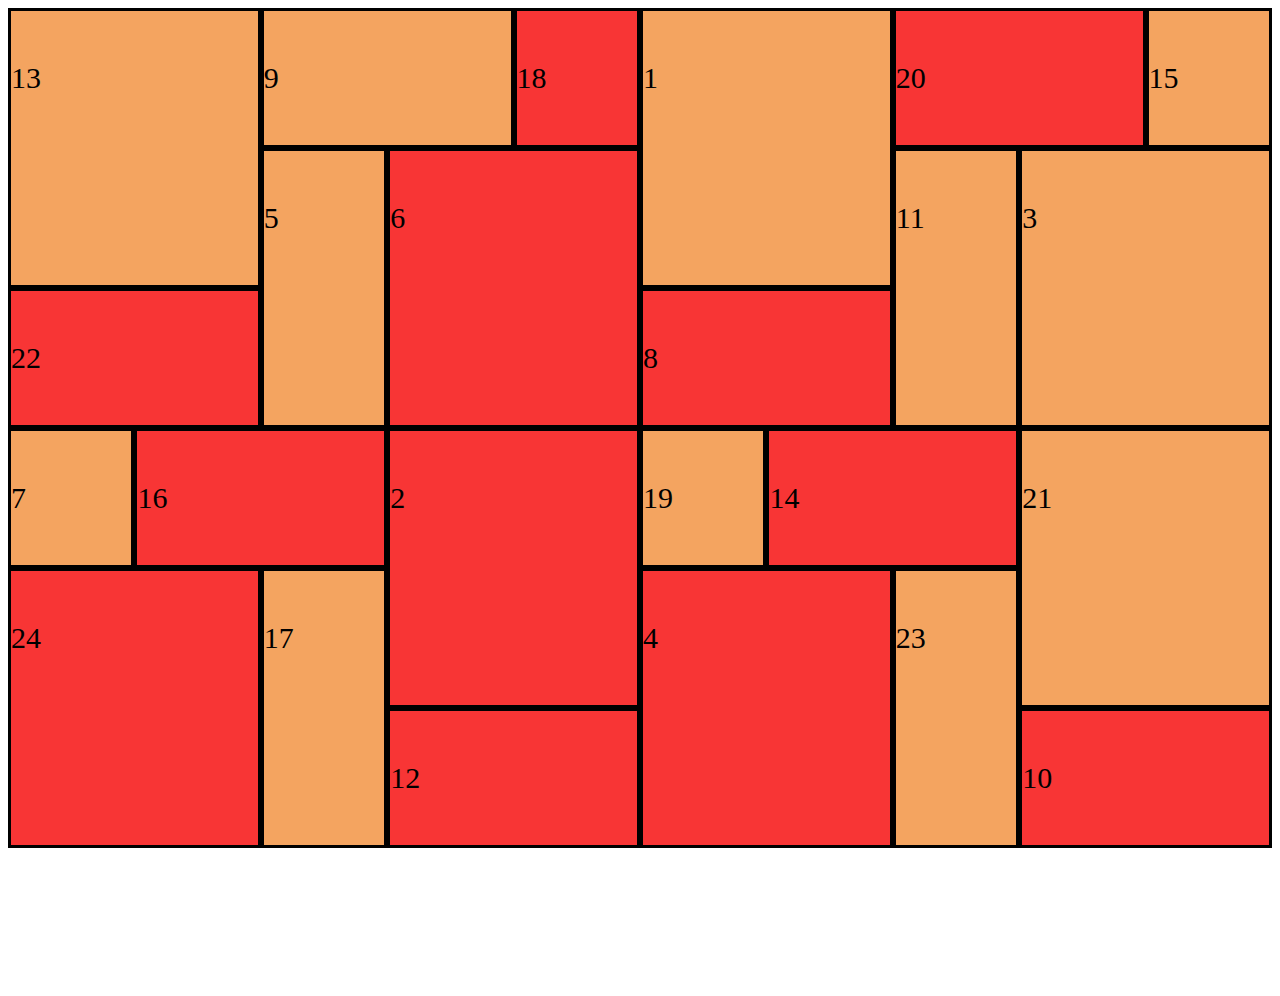
<file: session1/css-grid-challenge/index.html>
<!DOCTYPE html>
<html lang="en">
  <head>
    <meta charset="UTF-8" />
    <meta name="viewport" content="width=device-width, initial-scale=1.0" />
    <title>CSS Grid challenge</title>
    <link rel="stylesheet" href="./style.css" />
  </head>
  <body>
    <div class="grid-container">
      <div class="item1">1</div>
      <div class="item2">2</div>
      <div class="item3">3</div>
      <div class="item4">4</div>
      <div class="item5">5</div>
      <div class="item6">6</div>
      <div class="item7">7</div>
      <div class="item8">8</div>
      <div class="item9">9</div>
      <div class="item10">10</div>
      <div class="item11">11</div>
      <div class="item12">12</div>
      <div class="item13">13</div>
      <div class="item14">14</div>
      <div class="item15">15</div>
      <div class="item16">16</div>
      <div class="item17">17</div>
      <div class="item18">18</div>
      <div class="item19">19</div>
      <div class="item20">20</div>
      <div class="item21">21</div>
      <div class="item22">22</div>
      <div class="item23">23</div>
      <div class="item24">24</div>
    </div>
  </body>
</html>
</file>
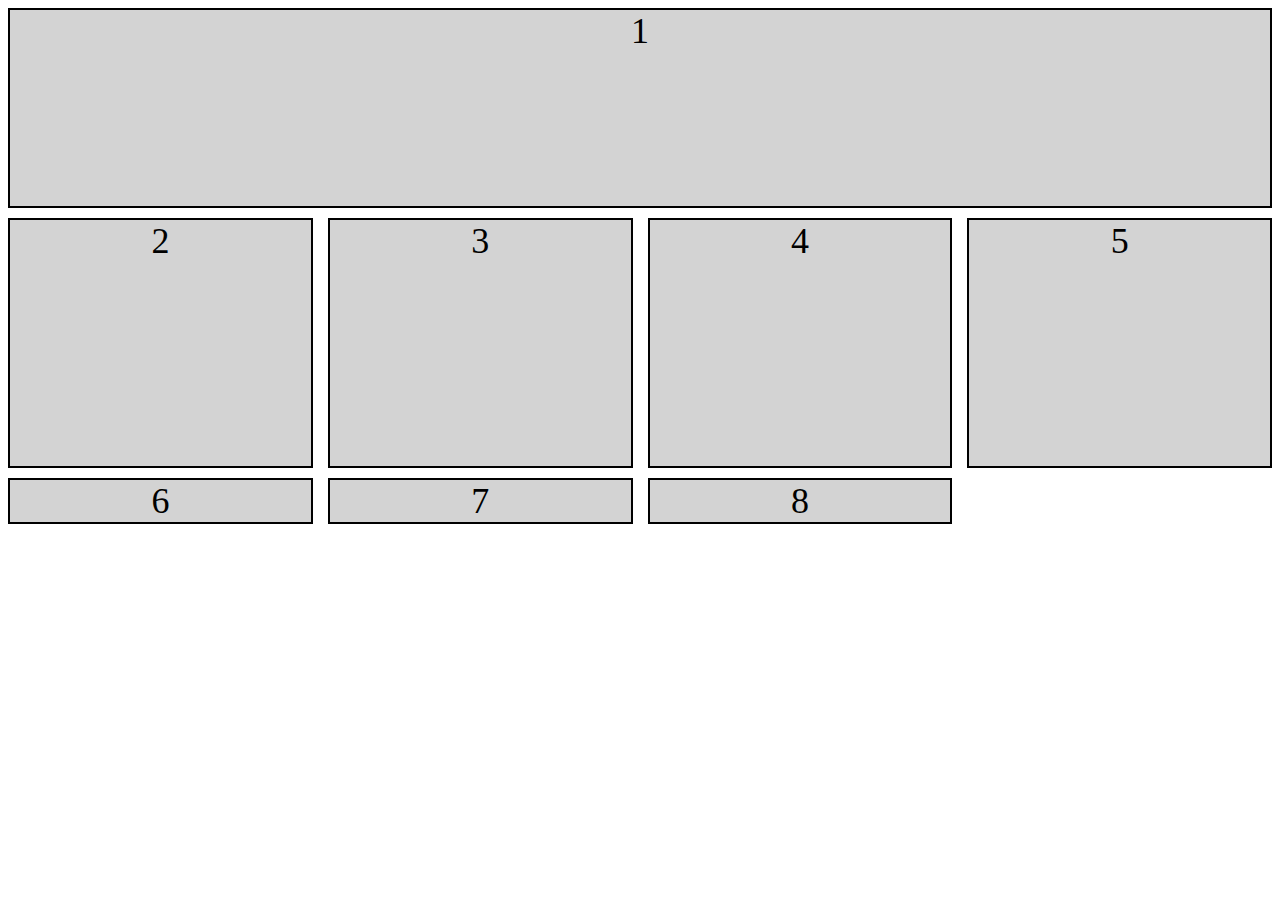
<file: session1/css-grid/index.html>
<html>
  <head>
    <title>CSS grid</title>
    <link rel="stylesheet" href="style.css" />
  </head>
  <body>
    <div class="grid-container">
      <div class="item1">1</div>
      <div>2</div>
      <div>3</div>
      <div>4</div>
      <div>5</div>
      <div>6</div>
      <div>7</div>
      <div>8</div>
    </div>
  </body>
</html>
</file>
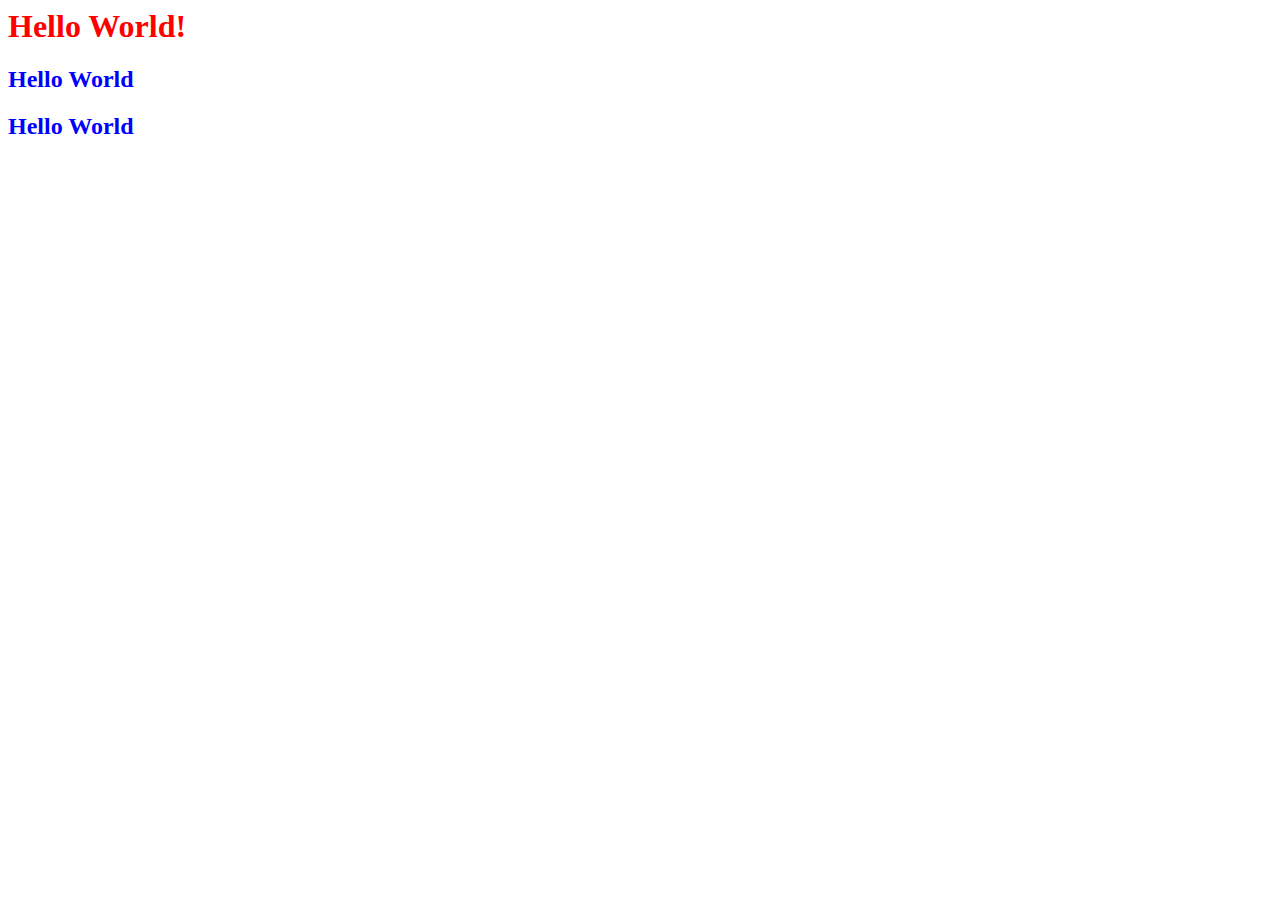
<file: session1/index2.html>
<html>
  <head>
    <title>Intro to CSS</title>

    <style>
      h2 {
        color: blue;
      }
    </style>
  </head>
  <body>
    <!-- 
    How to add CSS
     - Inline styling
     - Internal CSS
     - External CSS
    -->

    <h1 style="color: red">Hello World!</h1>
    <h2 style="color: blue" class="heading2" id="heading2">Hello World</h2>
    <h2 class="heading2" id="heading2">Hello World</h2>

    <!-- 
    CSS Specificity
        inline > id > className > elementName

        -if targeting one element target by ID
        -if targeting many elements that will share the same style, give them all the same classname
     -->
  </body>
</html>
</file>
<file: session1/css-grid-challenge/style.css>
.grid-container {
  display: grid;
  /* try to divide the page equally into 11 grid columns */
  grid-template-columns: repeat(10, 1fr);
  grid-template-rows: repeat(7, 1fr);
}

.grid-container div {
  padding-top: 50px;
  padding-bottom: 50px;
  font-size: 30px;
  border: 3px solid black;
}

.grid-container div:nth-child(odd) {
  background-color: sandybrown;
}

.grid-container div:nth-child(even) {
  background-color: rgb(248, 53, 53);
}

.item13 {
  grid-column: 1/3;
  grid-row: 1/3;
}

.item9 {
  grid-column: 3/5;
  grid-row: 1/2;
}

.item18 {
  grid-column: 5/6;
  grid-row: 1/2;
}

.item1 {
  grid-column: 6/8;
  grid-row: 1/3;
}

.item20 {
  grid-column: 8/10;
  grid-row: 1/2;
}

.item15 {
  grid-column: 10/11;
  grid-row: 1/2;
}

.item22 {
  grid-column: 1/3;
  grid-row: 3/4;
}

.item5 {
  grid-column: 3/4;
  grid-row: 2/4;
}

.item6 {
  grid-column: 4/6;
  grid-row: 2/4;
}
.item8 {
  grid-column: 6/8;
  grid-row: 3/4;
}

.item11 {
  grid-column: 8/9;
  grid-row: 2/4;
}

.item3 {
  grid-column: 9/11;
  grid-row: 2/4;
}

.item7 {
  grid-column: 1/2;
  grid-row: 4/5;
}

.item16 {
  grid-column: 2/4;
  grid-row: 4/5;
}
/* next */

.item2 {
  grid-column: 4/6;
  grid-row: 4/6;
}
.item19 {
  grid-column: 6/7;
  grid-row: 4/5;
}
.item14 {
  grid-column: 7/9;
  grid-row: 4/5;
}
.item21 {
  grid-column: 9/11;
  grid-row: 4/6;
}
.item24 {
  grid-column: 1/3;
  grid-row: 5/7;
}
.item17 {
  grid-column: 3/4;
  grid-row: 5/7;
}
.item12 {
  grid-column: 4/6;
  grid-row: 6/7;
}
.item4 {
  grid-column: 6/8;
  grid-row: 5/7;
}
.item23 {
  grid-column: 8/9;
  grid-row: 5/7;
}
.item10 {
  grid-column: 9/11;
  grid-row: 6/7;
}
</file>
<file: session1/css-grid/style.css>
.grid-container {
  display: grid;
  grid-template-columns: repeat(4, 1fr);
  grid-template-rows: 200px 250px;
  gap: 10px 15px;
}

.grid-container div {
  border: 2px solid black;
  background-color: lightgray;
  font-size: 36px;
  text-align: center;
}

.item1 {
  grid-column-start: 1;
  grid-column-end: 5;
}
</file>
